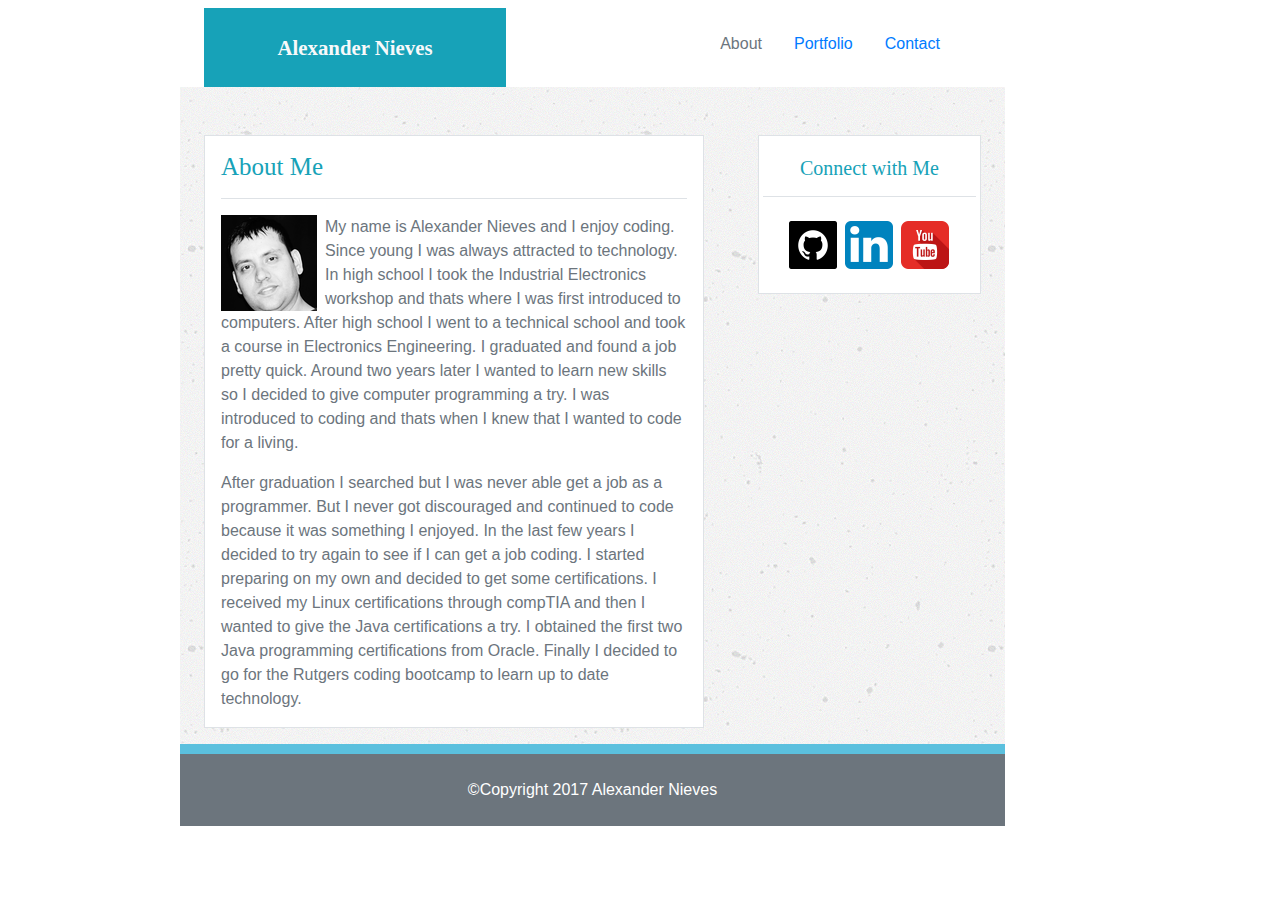
<file: index.html>
<!DOCTYPE html>
<html lang="en-us">

<head>
  <meta charset="UTF-8">
  <meta name="viewport" content="width=device-width, initial-scale=1">
  <title>About Me</title>
  <link rel="stylesheet" href="https://maxcdn.bootstrapcdn.com/bootstrap/4.0.0-beta/css/bootstrap.min.css">
  <link rel="stylesheet" href="assets/css/style.css">
</head>

<body>
  <div class="container">
    <div class="row">
      <div class="col-md-1"></div>
      <div class="col-md-4">
        <div id="name" class="py-4 mt-2 mx-4  bg-info text-light text-center font-weight-bold">Alexander Nieves</div>
      </div>
      <div class="col-md-6">
        <nav class="pt-4 d-flex justify-content-center">
          <ul class="nav mx-1">
            <li class="nav-item">
              <a class="nav-link disabled" href="#">About</a>
            </li>
            <li class="nav-item">
              <a class="nav-link" href="portfolio.html">Portfolio</a>
            </li>
            <li class="nav-item">
              <a class="nav-link" href="contact.html">Contact</a>
            </li>
          </ul>
        </nav>
      </div>
      <div class="col-md-1"></div>
    </div>
    <div class="row">
      <div class="col-md-1"></div>
      <div class="col-md-9">
        <div id="mainBGcontainer" class="pl-4 pb-3">
          <div class="row">
            <div class="col-md-8">
              <section>
                <article class="px-3 mt-5 mr-4 border text-secondary bg-white">
                  <h1 class="my-3 pb-3 text-info  border border-top-0 border-left-0 border-right-0">About Me</h1>
                  <img src="assets/images/biopic.png" alt="image not found" class="mr-2 float-left">
                  <p>My name is Alexander Nieves and I enjoy coding. Since young I was always attracted to technology. In high school I took
                    the Industrial Electronics workshop and thats where I was first introduced to computers. After high school I went to 
                    a technical school and took a course in Electronics Engineering. I graduated and found a job pretty quick. Around two 
                    years later I wanted to learn new skills so I decided to give computer programming a try. I was introduced to coding
                    and thats when I knew that I wanted to code for a living.
                  </p>
                  <p>After graduation I searched but I was never able get a job as a programmer. But I never got discouraged and continued 
                    to code because it was something I enjoyed. In the last few years I decided to try again to see if I can get a job coding.
                    I started preparing on my own and decided to get some certifications. I received my Linux certifications through compTIA and 
                    then I wanted to give the Java certifications a try. I obtained the first two Java programming certifications from Oracle. 
                    Finally I decided to go for the Rutgers coding bootcamp to learn up to date technology.
                  </p>
                </article>
              </section>
            </div>
            <div class="col-md-4">
              <aside class="mt-5 p-1 pb-3 border bg-white mr-4 text-center">
                <h2 class="my-3 pb-3 text-info border border-top-0 border-left-0 border-right-0">Connect with Me</h2>
                <ul class="nav justify-content-center">
                  <li class="nav-item">
                    <a href="https://github.com/dogrock2" target="_blank">
                      <img src="assets/images/ghub.png" alt="image not found" class="img-fluid my-2">
                    </a>
                  </li>
                  <li class="nav-item">
                    <a href="https://www.linkedin.com/in/alexander-nieves-a04b76b1" target="_blank">
                      <img src="assets/images/lin.png" alt="image not found" class="img-fluid mx-2 my-2">
                    </a>
                  </li>
                  <li class="nav-item">
                    <a href="https://youtu.be/bmcwjsTWYqw" target="_blank">
                      <img src="assets/images/yt.png" alt="image not found" class="img-fluid my-2">
                    </a>
                  </li>
                </ul>
              </aside>
            </div>
          </div>
        </div>
      </div>
      <div class="col-md-2"></div>
    </div>
    <div class="row">
      <div class="col-md-1"></div>
      <div class="col-md-9">
        <footer class="p-4 bg-secondary text-white text-center">&copy;Copyright 2017 Alexander Nieves</footer>
      </div>
      <div class="col-md-2"></div>
    </div>
  </div>
  <script src="https://cdnjs.cloudflare.com/ajax/libs/popper.js/1.11.0/umd/popper.min.js"></script>
  <script src="https://ajax.googleapis.com/ajax/libs/jquery/1.11.3/jquery.min.js"></script>
  <script src="https://maxcdn.bootstrapcdn.com/bootstrap/4.0.0-beta/js/bootstrap.min.js"></script>
</body>

</html>
</file>
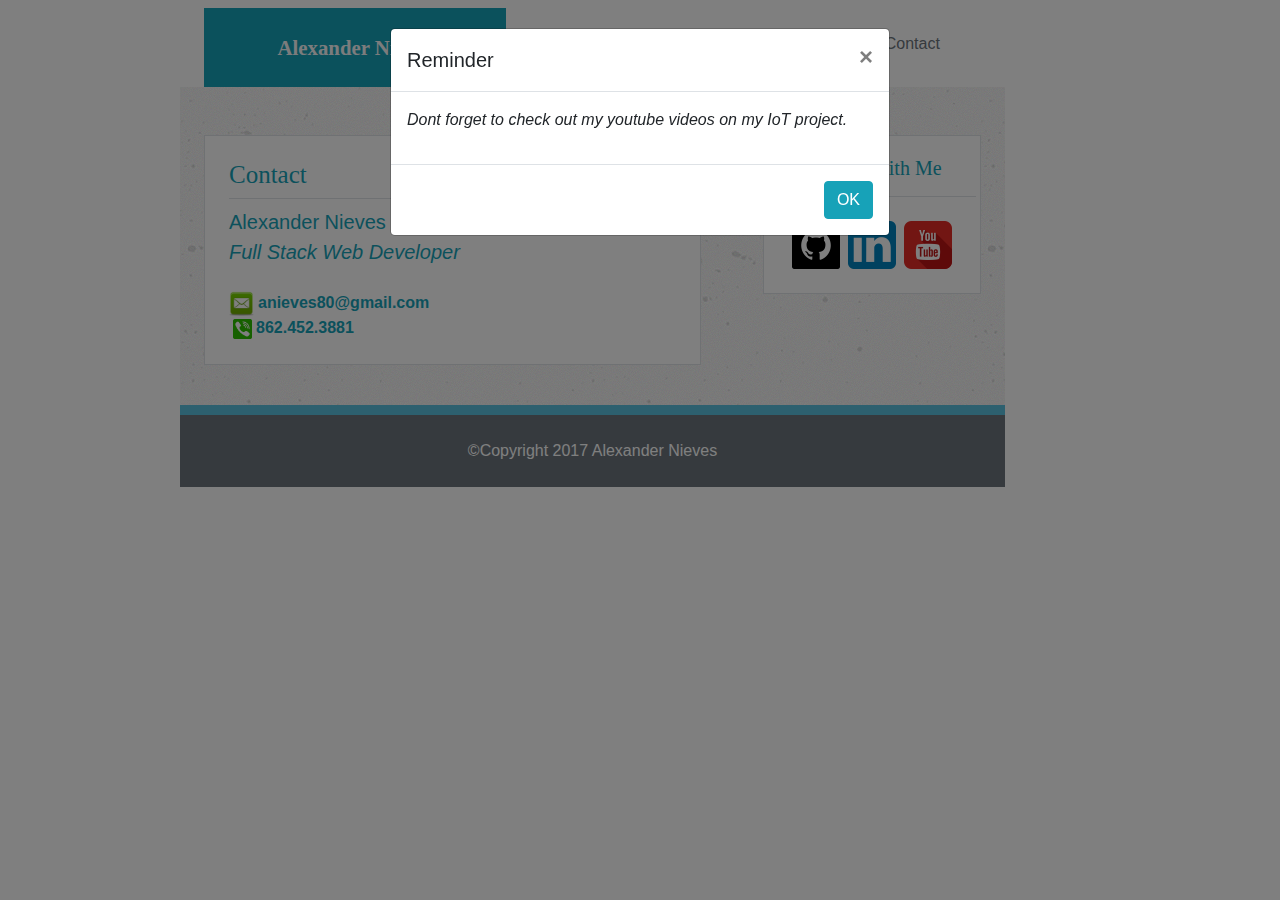
<file: contact.html>
<!DOCTYPE html>
<html lang="en-us">

<head>
  <meta charset="UTF-8">
  <meta name="viewport" content="width=device-width, initial-scale=1">
  <title>Contact</title>
  <link rel="stylesheet" href="https://maxcdn.bootstrapcdn.com/bootstrap/4.0.0-beta/css/bootstrap.min.css">
  <link rel="stylesheet" href="assets/css/style.css">
</head>

<body>
  <div class="container">
    <div class="row">
      <div class="col-md-1"></div>
      <div class="col-md-4">
        <div id="name" class="py-4 mt-2 mx-4 bg-info text-light text-center font-weight-bold">Alexander Nieves</div>
      </div>
      <div class="col-md-6">
        <nav class="pt-4 d-flex justify-content-center">
          <ul class="nav mx-1">
            <li class="nav-item">
              <a class="nav-link" href="index.html">About</a>
            </li>
            <li class="nav-item">
              <a class="nav-link" href="portfolio.html">Portfolio</a>
            </li>
            <li class="nav-item">
              <a class="nav-link disabled" href="#">Contact</a>
            </li>
          </ul>
        </nav>
      </div>
      <div class="col-md-1"></div>
    </div>
    <div class="row">
      <div class="col-md-1"></div>
      <div class="col-md-9">
        <div id="mainBGcontainer" class="pl-3 pb-3">
          <div class="row">
            <div class="col-md-8 mt-4">
              <section class="ml-2 my-4 mr-4 pl-4 p-4 bg-white border">
                <h1 class="h1class pb-2 text-info  border border-top-0 border-left-0 border-right-0">Contact</h1>
                <div class="text-info contactText">Alexander Nieves - Belleville NJ</div>
                <div class="text-info font-italic contactText">Full Stack Web Developer</div>
                <br>
                <div class="text-info font-weight-bold">
                  <img src="assets/images/email.png" class="mr-1" id="contactIconEmail">anieves80@gmail.com</div>
                <div class="text-info font-weight-bold">
                  <img src="assets/images/phone.png" class="mx-1" id="contactIconPhone">862.452.3881</div>
              </section>
            </div>
            <div class="modal" tabindex="-1" role="dialog">
                <div class="modal-dialog" role="document">
                  <div class="modal-content">
                    <div class="modal-header">
                      <h5 class="modal-title">Reminder</h5>
                      <button type="button" class="close" data-dismiss="modal" aria-label="Close">
                        <span aria-hidden="true">&times;</span>
                      </button>
                    </div>
                    <div class="modal-body">
                      <p><i>Dont forget to check out my youtube videos on my IoT project.</i></p>
                    </div>
                    <div class="modal-footer">
                      <button type="button" class="btn btn-info" data-dismiss="modal">OK</button>
                    </div>
                  </div>
                </div>
              </div>
            <div class="col-md-4">
              <aside class="mt-5 p-1 pb-3 border bg-white mr-4 ml-2 text-center">
                <h2 class="my-3 pb-3 text-info border border-top-0 border-left-0 border-right-0">Connect with Me</h2>
                <ul class="nav justify-content-center">
                  <li class="nav-item">
                    <a href="https://github.com/dogrock2" target="_blank">
                      <img src="assets/images/ghub.png" alt="image not found" class="img-fluid my-2">
                    </a>
                  </li>
                  <li class="nav-item">
                    <a href="https://www.linkedin.com/in/alexander-nieves-a04b76b1" target="_blank">
                      <img src="assets/images/lin.png" alt="image not found" class="img-fluid mx-2 my-2">
                    </a>
                  </li>
                  <li class="nav-item">
                    <a href="https://youtu.be/bmcwjsTWYqw" target="_blank">
                      <img src="assets/images/yt.png" alt="image not found" class="img-fluid my-2">
                    </a>
                  </li>
                </ul>
              </aside>
            </div>
          </div>
        </div>
      </div>
      <div class="col-md-2"></div>
    </div>
    <div class="row">
      <div class="col-md-1"></div>
      <div class="col-md-9">
        <footer class="p-4 bg-secondary text-white text-center">&copy;Copyright 2017 Alexander Nieves</footer>
      </div>
      <div class="col-md-2"></div>
    </div>
  </div>
  <script src="https://cdnjs.cloudflare.com/ajax/libs/popper.js/1.11.0/umd/popper.min.js"></script>
  <script src="https://ajax.googleapis.com/ajax/libs/jquery/1.11.3/jquery.min.js"></script>
  <script src="https://maxcdn.bootstrapcdn.com/bootstrap/4.0.0-beta/js/bootstrap.min.js"></script>
  <script>
     $(document).ready(function() {
      $('.modal').modal('show');
     });
  </script>
</body>

</html>
</file>
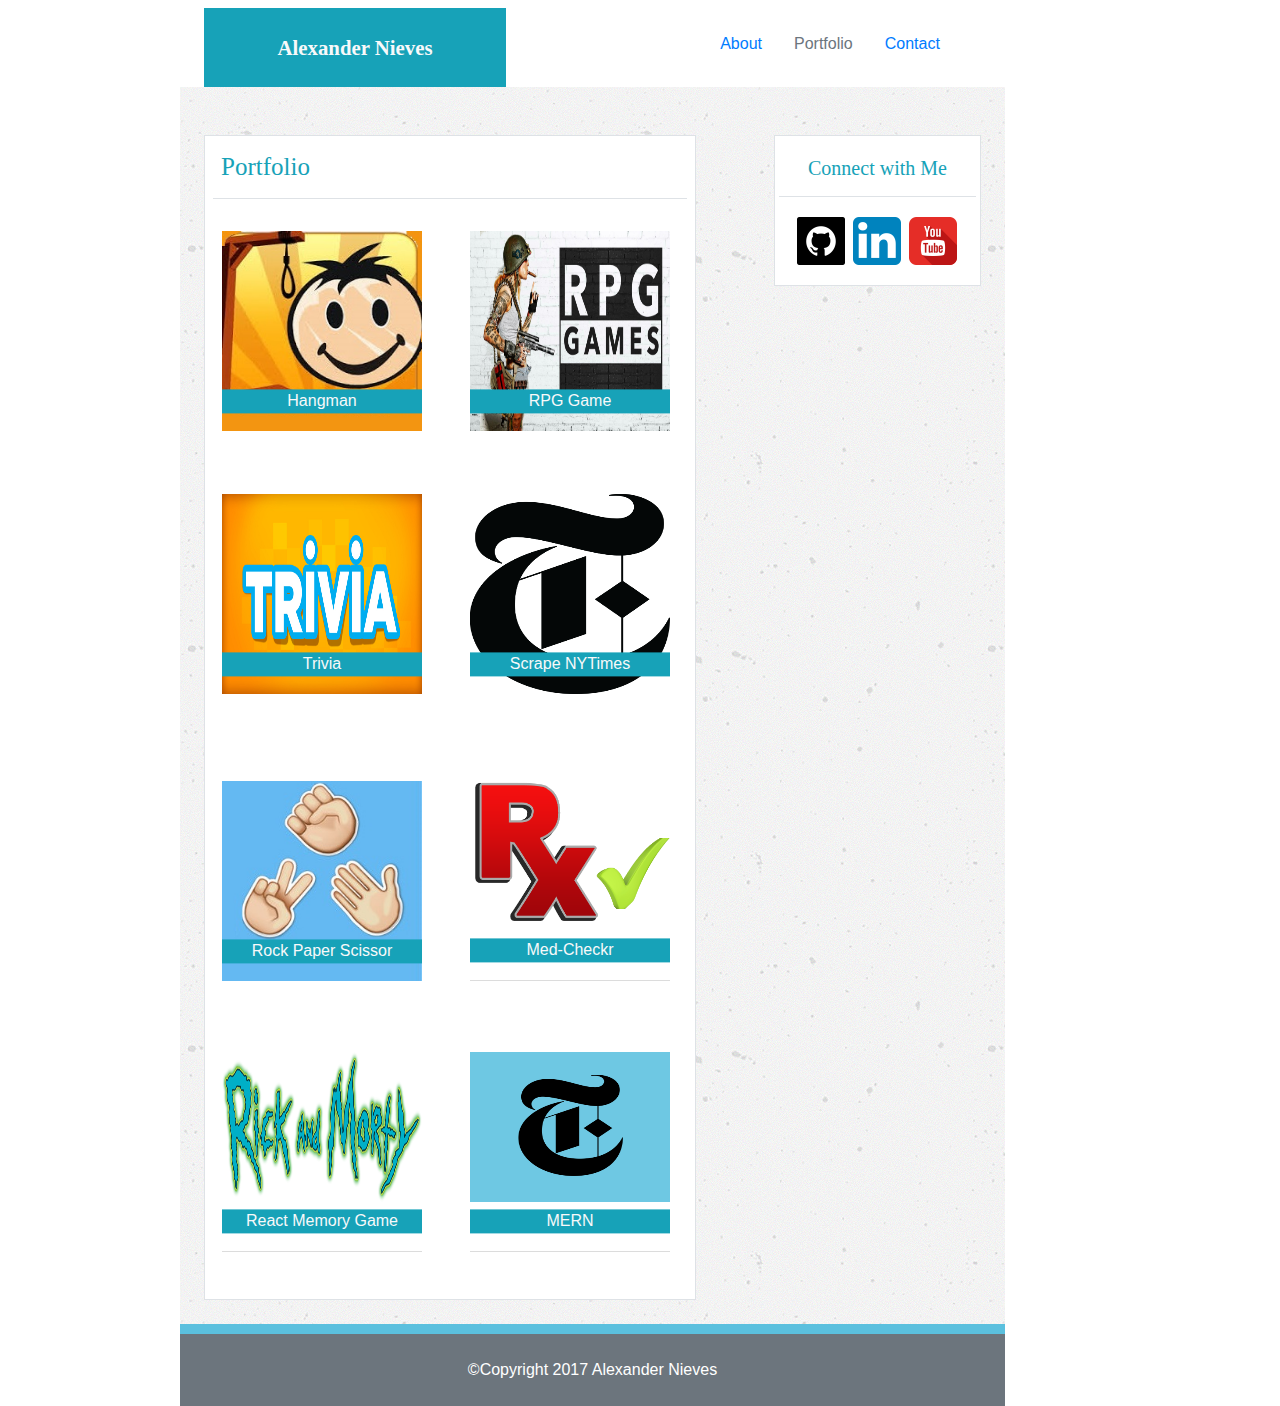
<file: portfolio.html>
<!DOCTYPE html>
<html lang="en-us">

<head>
  <meta charset="UTF-8">
  <meta name="viewport" content="width=device-width, initial-scale=1">
  <title>Contact</title>
  <link rel="stylesheet" href="https://maxcdn.bootstrapcdn.com/bootstrap/4.0.0-beta/css/bootstrap.min.css">
  <link rel="stylesheet" href="assets/css/style.css">
</head>

<body>
  <div class="container">
    <div class="row">
      <div class="col-md-1"></div>
      <div class="col-md-4">
        <div id="name" class="py-4 mt-2 mx-4  bg-info text-light text-center font-weight-bold">Alexander Nieves</div>
      </div>
      <div class="col-md-6">
        <nav class="pt-4 d-flex justify-content-center">
          <ul class="nav mx-1">
            <li class="nav-item">
              <a class="nav-link" href="index.html">About</a>
            </li>
            <li class="nav-item">
              <a class="nav-link disabled" href="#">Portfolio</a>
            </li>
            <li class="nav-item">
              <a class="nav-link" href="contact.html">Contact</a>
            </li>
          </ul>
        </nav>
      </div>
      <div class="col-md-1"></div>
    </div>
    <div class="row">
      <div class="col-md-1"></div>
      <div class="col-md-9">
        <div id="mainBGcontainer">

          <div class="row">
            <div class="col-md-8 mt-4">
              <section class="p-2 py-3 mx-4 my-4 text-light bg-white border">
                <h1 class="porth1class mb-3 pb-3 pl-2 text-info border border-top-0 border-left-0 border-right-0">Portfolio</h1>

                <div class="row my-3 d-inline-block">
                  <a href="https://dogrock2.github.io/Hangman-Game" class="text-light" target="_blank">
                    <div class="col-md-6 mx-4 imgChng float-left" id="hmDiv">
                      <div class="row">
                        <div class="col-md-12 bg-info text-center cntrVert">Hangman</div>
                      </div>
                    </div>
                  </a>
                  <a href="https://dogrock2.github.io/week-4-game" class="text-light" target="_blank">
                    <div class="col-md-6 mx-4 imgChng float-left" id="rpgDiv">
                      <div class="row">
                        <div class="col-md-12 bg-info text-center cntrVert">RPG Game</div>
                      </div>
                    </div>
                  </a>
                </div>
                <div class="row my-3 d-inline-block">
                  <a href="https://dogrock2.github.io/TriviaGame/" class="text-light" target="_blank">
                    <div class="col-md-6 m-4 imgChng float-left" id="triviaDiv">
                      <div class="row">
                        <div class="col-md-12 bg-info text-center cntrVert">Trivia</div>
                      </div>
                    </div>
                  </a>
                  <a href="https://nytimes-mongoose-scrape-18894.herokuapp.com/" class="text-light" target="_blank">
                    <div class="col-md-6 m-4 imgChng float-left" id="rutDiv">
                      <div class="row">
                        <div class="col-md-12 bg-info text-center cntrVert">Scrape NYTimes</div>
                      </div>
                    </div>
                  </a>
                </div>
                <div class="row mt-3 d-inline-block">
                  <a href="http://dogrock2.github.io/Rock-Paper-Scissor" class="text-light" target="_blank">
                    <div class="col-md-6 m-4 imgChng float-left" id="rockDiv">
                      <div class="row">
                        <div class="col-md-12 bg-info text-center cntrVert">Rock Paper Scissor</div>
                      </div>
                    </div>
                  </a>
                  <a href="https://dogrock2.github.io/MedChecker" class="text-light" target="_blank">
                    <div class="col-md-6 m-4 imgChng float-left" id="medDiv">
                      <div class="row">
                        <div class="col-md-12 bg-info text-center cntrVert">Med-Checkr</div>
                      </div>
                    </div>
                  </a>
                </div>
                <div class="row mt-3 d-inline-block">
                  <a href="https://react-memory-click-game-49331.herokuapp.com/" class="text-light" target="_blank">
                    <div class="col-md-6 m-4 imgChng float-left" id="RickMortyDiv">
                      <div class="row">
                        <div class="col-md-12 bg-info text-center cntrVert">React Memory Game</div>
                      </div>
                    </div>
                  </a>
                  <a href="http://nytimes-react-42569.herokuapp.com/" class="text-light">
                    <div class="col-md-6 m-4 imgChng float-left" id="mern" target="_blank">
                      <div class="row">
                        <div class="col-md-12 bg-info text-center cntrVert">MERN</div>
                      </div>
                    </div>
                  </a>
                </div>
              </section>
            </div>
            <div class="col-md-4">
              <aside class="mt-5 mx-4 mb-4 p-1 pb-3 border bg-white text-center">
                <h2 class="my-3 pb-3 text-info border border-top-0 border-left-0 border-right-0">Connect with Me</h2>
                <ul class="nav justify-content-center">
                  <li class="nav-item">
                    <a href="https://github.com/dogrock2" target="_blank">
                      <img src="assets/images/ghub.png" alt="image not found" class="m-1">
                    </a>
                  </li>
                  <li class="nav-item">
                    <a href="https://www.linkedin.com/in/alexander-nieves-a04b76b1" target="_blank">
                      <img src="assets/images/lin.png" alt="image not found" class="m-1">
                    </a>
                  </li>
                  <li class="nav-item">
                    <a href="https://youtu.be/bmcwjsTWYqw" target="_blank">
                      <img src="assets/images/yt.png" alt="image not found" class="m-1">
                    </a>
                  </li>
                </ul>
              </aside>
            </div>
          </div>
        </div>
      </div>
      <div class="col-md-2"></div>
    </div>
    <div class="row">
      <div class="col-md-1"></div>
      <div class="col-md-9">
        <footer class="p-4 bg-secondary text-white text-center">&copy;Copyright 2017 Alexander Nieves</footer>
      </div>
      <div class="col-md-2"></div>
    </div>
  </div>
  <script src="https://cdnjs.cloudflare.com/ajax/libs/popper.js/1.11.0/umd/popper.min.js"></script>
  <script src="https://ajax.googleapis.com/ajax/libs/jquery/1.11.3/jquery.min.js"></script>
  <script src="https://maxcdn.bootstrapcdn.com/bootstrap/4.0.0-beta/js/bootstrap.min.js"></script>
</body>

</html>
</file>
<file: assets/css/style.css>
#hmDiv {
    background-image: url("../../assets/images/hangman.jpg");    
}
#rpgDiv {
    background-image: url("../../assets/images/rpg.jpg");
}
#triviaDiv {
    background-image: url("../../assets/images/trivia.jpg");
}
#rutDiv {
    background-image: url("../../assets/images/NYtimes.png");
}
#rockDiv {
    background-image: url("../../assets/images/rpc.jpg");
}
.contactText{
    font-size: 20px;
}
#contactIconPhone{
    height: 20px;
    width: 19px;
}
#contactIconEmail{
    height: 25px;
    width: 25px;
}
#medDiv, #soonDiv, #RickMortyDiv, #mern {
    border-bottom: 1px solid #DCDCDC;
    background-repeat: no-repeat;
    background-size: 200px 150px;
}
#medDiv {
    background-image: url("../../assets/images/LOGO3.png");   	
}
#soonDiv {
    background-image: url("../../assets/images/coming_soon.jpg");   
}
#RickMortyDiv {
    background-image: url("../../assets/images/Rick_and_Morty.png");    	
}
#mern {
    background-image: url("../../assets/images/NYT_logo.png");    	
}

.imgChng{    
	background-size: 200px 200px;
	height: 200px;
    width: 200px;	
    max-width: 100%;	   		
}
#msgArea {
    resize: none;
}
.cntrVert{
    position: absolute;
    top: 90%;
    transform: translateY(-90%);
}
#name {
    font-size: 1.3em;
    font-family: 'Georgia', Times, Times New Roman, serif;
}
h1 {
    font-size: 25px;   
    font-family: 'Georgia', Times, Times New Roman, serif;
}
h2 {
    font-size: 20px;    
    font-family: 'Georgia', Times, Times New Roman, serif;
}
#mainBGcontainer {
    background-image: url("../../assets/images/bg.png");
    background-repeat: repeat;
}
footer {
    border-top: 10px solid #5bc0de;
}
</file>
